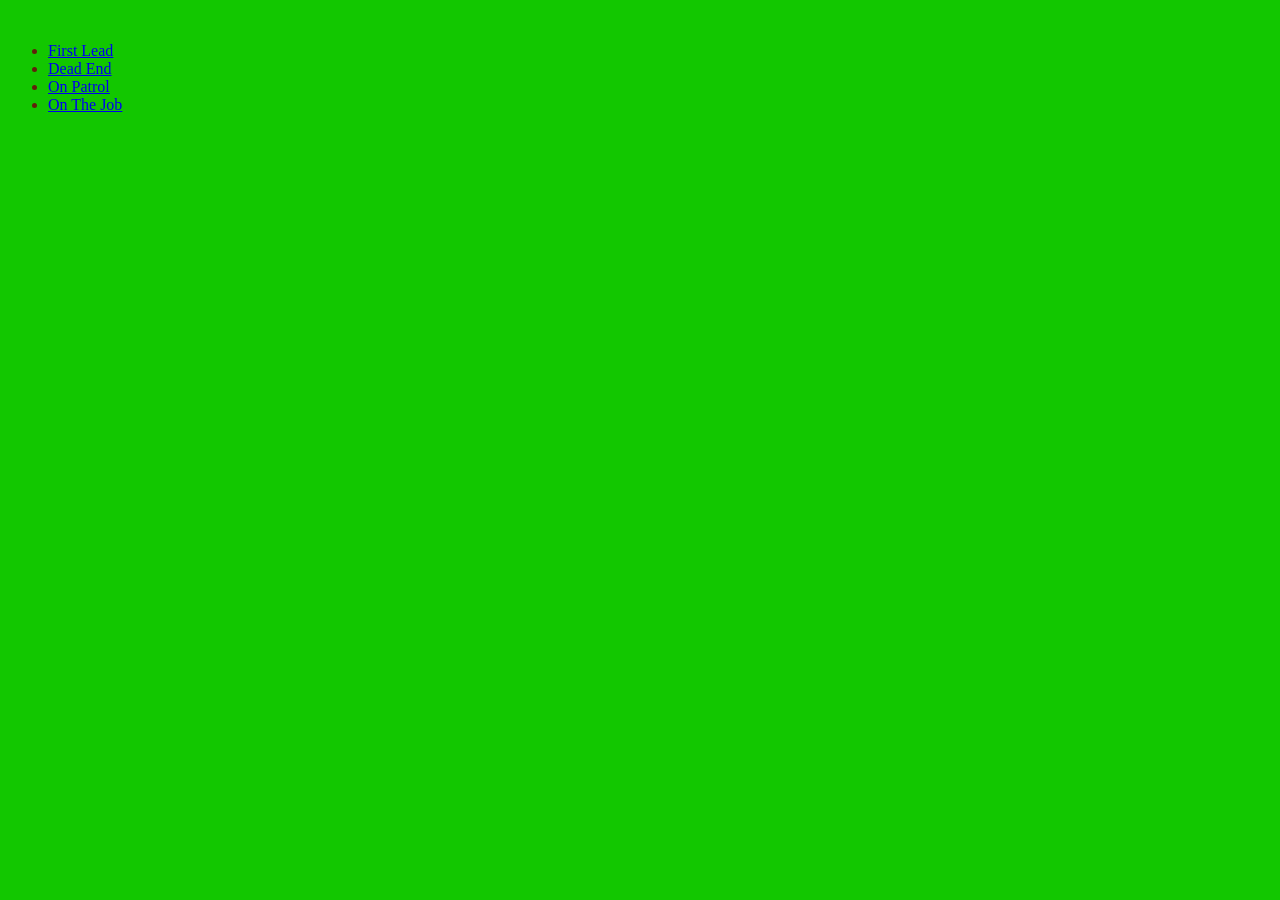
<file: 3dmodel.html>
<!DOCTYPE html>
<html>
<head>
	<meta charset="utf-8">
	<meta name="viewport" content="width=device-width, initial-scale=1">
	<title></title>
	<link rel="stylesheet" type="text/css" href="style.css">
</head>
<body>

</body>
	<br> 
	<ul>
		<li><a href="landscape.html">First Lead</a></li>
		<li><a href="animation.html">Dead End</a></li>
		<li><a href="3dmodel.html">On Patrol</a></li>
		<li><a href="audio.html">On The Job</a></li>

</html>
</file>
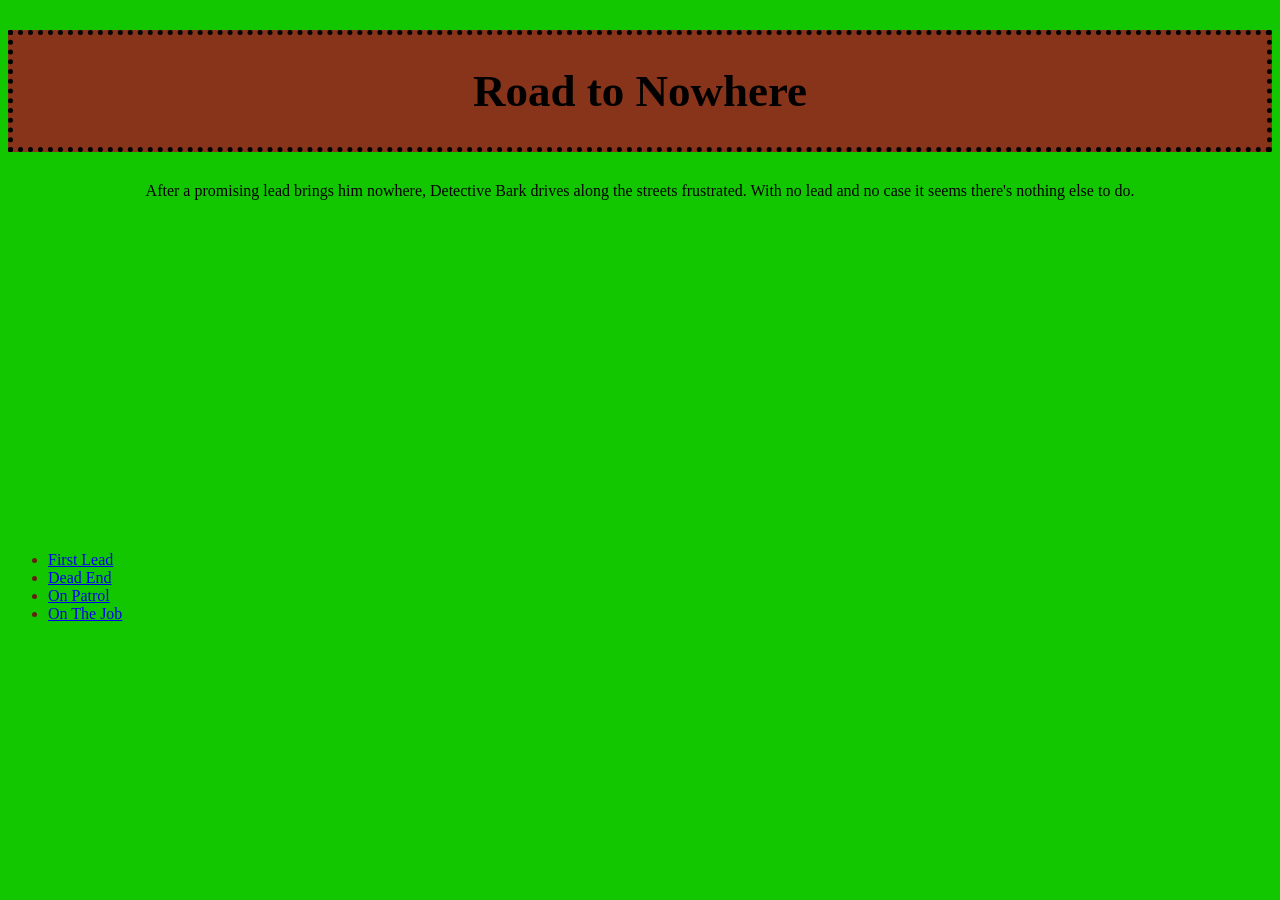
<file: animation.html>
<!DOCTYPE html>
<html>
<head>
	<meta charset="utf-8">
	<meta name="viewport" content="width=device-width, initial-scale=1">
	<title>Detective Bark Driving</title>
	<link rel="stylesheet" type="text/css" href="style.css">
</head>
<body>
	<h1>Road to Nowhere</h1>
	<p>After a promising lead brings him nowhere, Detective Bark drives along the streets frustrated. With no lead and no case it seems there's nothing else to do.</p>

	<iframe width="560" height="315" src="https://www.youtube.com/embed/eN-RZVkFGj0?si=x2t_J88TQo7FaiJz" title="YouTube video player" frameborder="0" allow="accelerometer; autoplay; clipboard-write; encrypted-media; gyroscope; picture-in-picture; web-share" referrerpolicy="strict-origin-when-cross-origin" allowfullscreen></iframe>
	<br> 
	<ul>
		<li><a href="landscape.html">First Lead</a></li>
		<li><a href="animation.html">Dead End</a></li>
		<li><a href="3dmodel.html">On Patrol</a></li>
		<li><a href="audio.html">On The Job</a></li>


</body>
</html>
</file>
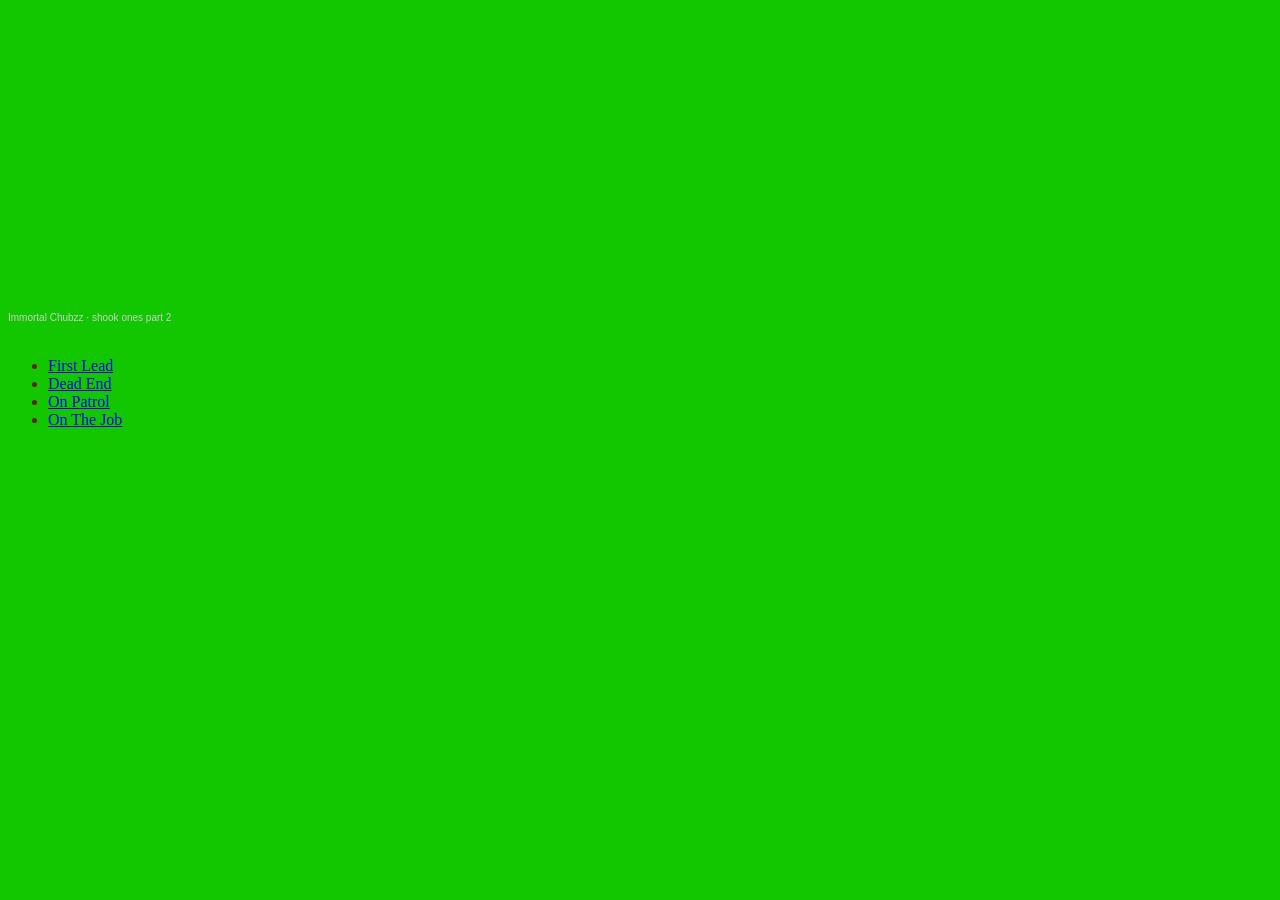
<file: audio.html>
<!DOCTYPE html>
<html>
<head>
	<meta charset="utf-8">
	<meta name="viewport" content="width=device-width, initial-scale=1">
	<title>Sounds of the Streets</title>
	<link rel="stylesheet" type="text/css" href="style.css">
</head>
<body><iframe width="100%" height="300" scrolling="no" frameborder="no" allow="autoplay; encrypted-media" src="https://w.soundcloud.com/player/?url=https%3A//api.soundcloud.com/tracks/soundcloud%253Atracks%253A1110878749&color=%23ff5500&auto_play=false&hide_related=false&show_comments=true&show_user=true&show_reposts=false&show_teaser=true&visual=true"></iframe><div style="font-size: 10px; color: #cccccc;line-break: anywhere;word-break: normal;overflow: hidden;white-space: nowrap;text-overflow: ellipsis; font-family: Interstate,Lucida Grande,Lucida Sans Unicode,Lucida Sans,Garuda,Verdana,Tahoma,sans-serif;font-weight: 100;"><a href="https://soundcloud.com/immortal-chubzz" title="Immortal Chubzz" target="_blank" style="color: #cccccc; text-decoration: none;">Immortal Chubzz</a> · <a href="https://soundcloud.com/immortal-chubzz/shook-ones-part-2" title="shook ones part 2" target="_blank" style="color: #cccccc; text-decoration: none;">shook ones part 2</a></div>
	<br> 
	<ul>
		<li><a href="landscape.html">First Lead</a></li>
		<li><a href="animation.html">Dead End</a></li>
		<li><a href="3dmodel.html">On Patrol</a></li>
		<li><a href="audio.html">On The Job</a></li>


</body>
</html>
</file>
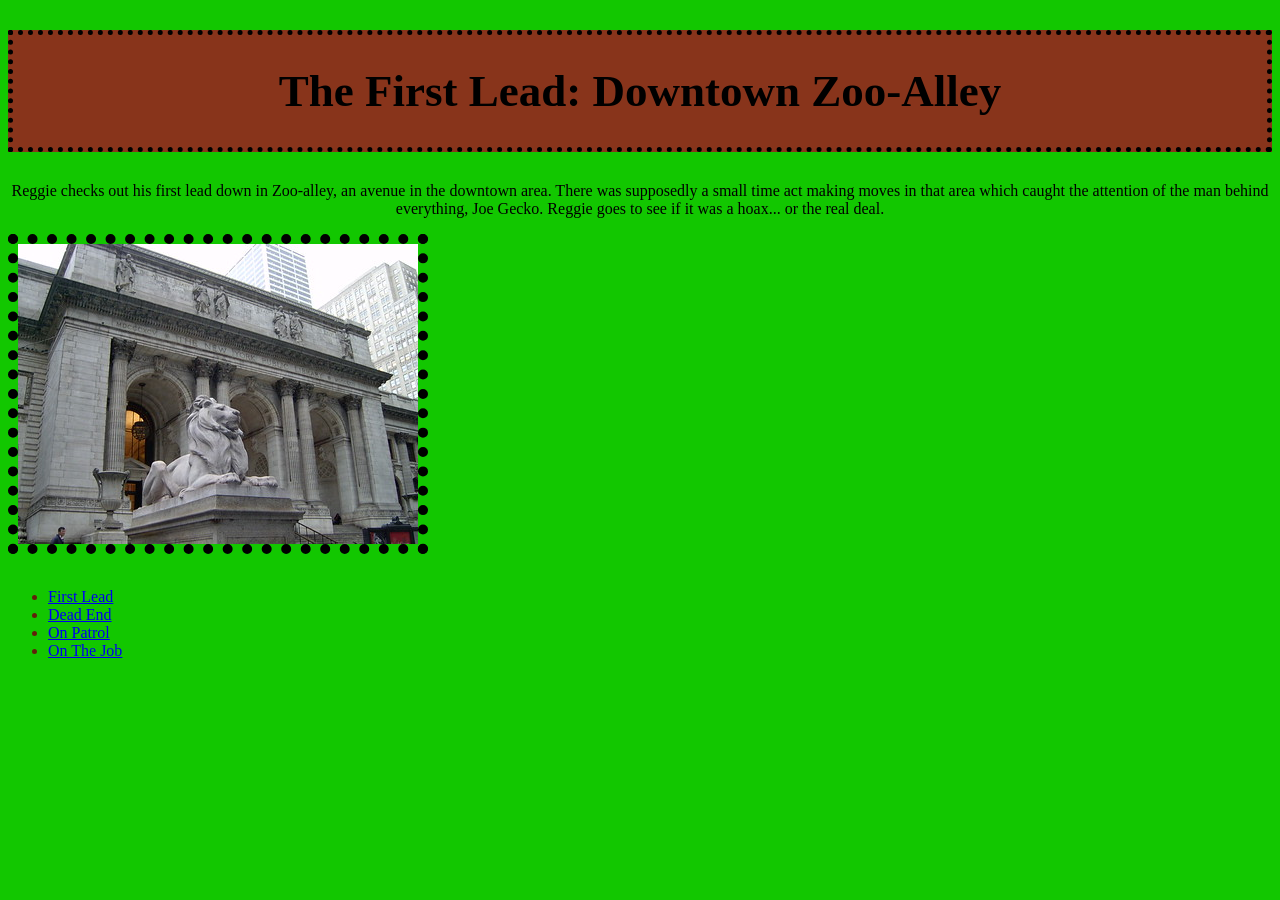
<file: landscape.html>
<!DOCTYPE html>
<html>
<head>
	<meta charset="utf-8">
	<meta name="viewport" content="width=device-width, initial-scale=1">
	<title>Downtown</title>
	<link rel="stylesheet" type="text/css" href="style.css">
</head>
<body>
	<h1>The First Lead: Downtown Zoo-Alley</h1>
	<p>Reggie checks out his first lead down in Zoo-alley, an avenue in the downtown area. There was supposedly a small time act making moves in that area which caught the attention of the man behind everything, Joe Gecko. Reggie goes to see if it was a hoax... or the real deal. </p>
	<img src="Images/lionstatue.jpg" width="400px" alt="Zoo-Alley"/>
	<br> 
	<ul>
		<li><a href="landscape.html">First Lead</a></li>
		<li><a href="animation.html">Dead End</a></li>
		<li><a href="3dmodel.html">On Patrol</a></li>
		<li><a href="audio.html">On The Job</a></li>

</body>
</html>
</file>
<file: style.css>
body{background-color: #12C700}

h1{background-color: #88341B;
	font-family: fantasy;
	font-size: 45px;
	text-align: center;
	border-style: dotted;
	border:5px dotted #FFFFFF;
	padding: 30px ;
	border-color: black;
}
p{text-align: center;
	Float:none;
	font-family: fantasy;}

img{border-style: dotted;
	border-width: 10px;
	border-color: black;
	display: block;}

ul{color: #61210A;
	font-family: fantasy;
	text-decoration-color: color(#61210A);}
</file>
